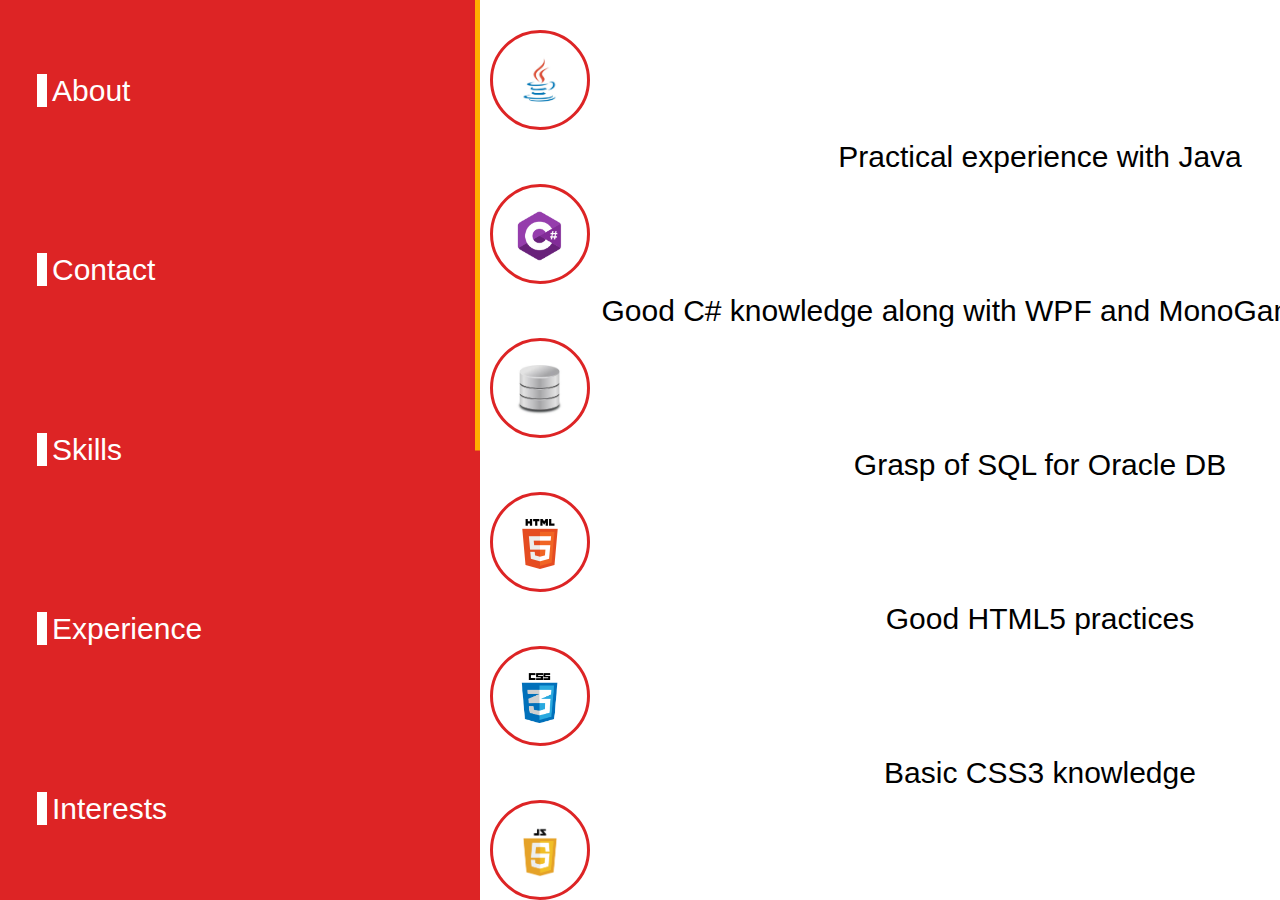
<file: HTML/skills.html>
<!DOCTYPE html>
<html>
	<head>
		<title>Skills</title>
		<link rel="stylesheet" href="../CSS/_mainStruct.css">
		<link rel="stylesheet" href="../CSS/skills.css">
		
	</head>
	
	<body>
		<div id="wrap">
			<nav id="mainNav">
				<table>
					<tr><td><a href="../index.html">About</a></td></tr>
					
					<tr><td><a href="./contact.html">Contact</a></td></tr>
					
					<tr><td><a href="./skills.html">Skills</a></td></tr>
					
					<tr><td><a href="./experience.html">Experience</a></td></tr>
					
					<tr><td><a href="./interests.html">Interests</a></td></tr>
					
				</table>
				
				<div id="NavRightBorder"></div>
				
			</nav>
			
			<section id="content">
				<section id="Java">
					<div class="circle">
						<img src="../RES/java.png" alt="Java Logo. Credit : Wikimedia Commons user J.Sa13D032" width="50" height="50">
					</div>
					
					<p>Practical experience with Java</p>
					
				</section>
				
				<section id="Csharp">
					<div class="circle">
						<img src="../RES/Csharp.png" alt="C sharp Logo. Credit : Wikimedia Commons user Andres15alvarez" width="50" height="50">
						
					</div>
					
					<p>Good C# knowledge along with WPF and MonoGame frameworks</p>
					
				</section>
				
				<section id="SQL">
					<div class="circle">
						<img src="../RES/db.png" alt="Database Icon. Credit : Pixabay user OpenClipart-Vectors" width="50" height="50">
						
					</div>
					
					<p>Grasp of SQL for Oracle DB</p>
					
				</section>
				
				<section id="html">
					<div class="circle">
						<img src="../RES/html.png" alt="HTML 5 Logo. Credit : Wikimedia Commons user W3C" width="50" height="50">
						
					</div>
					
					<p>Good HTML5 practices</p>
					
				</section>
				
				<section id="css">
					<div class="circle">
						<img src="../RES/css.png" alt="CSS 3 Logo. Credit : Wikimedia Commons user Rudloff" width="50" height="50">
						
					</div>
					
					<p>Basic CSS3 knowledge</p>
					
				</section>
				
				<section id="js">
					<div class="circle">
						<img src="../RES/js.png" alt="Javascript Logo. Credit : Flickr user Bo-Yi Wu" width="50" height="50">
						
					</div>
					
					<p>Good understanding of Javascript constructs</p>
					
				</section>
				
				<section id="Linux">
					<div class="circle">
						<img src="../RES/linux.png" alt="Linux Logo. Credit : Pixabay user OpenClipart-Vectors" width="50" height="50">
						
					</div>
					
					<p>Apprehension of Linux OS (mostly Fedora) through Bash CLI</p>
					
				</section>
				
				<section id="Git">
					<div class="circle">
						<img src="../RES/git.png" alt="Git Logo. Credit : Wikimedia Commons user Jason Long" width="50" height="50">
						
					</div>
					
					<p>Ease of use of Git version control (mostly GitLab)</p>
					
				</section>
				
			</section>
			
		</div>
	</body>
	
</html>
</file>
<file: CSS/_mainStruct.css>
* {
	margin: 0px;
	padding: 0px;
	box-sizing: border-box;
	
	font-family: Helvetica Neue, Helvetica, Arial, sans-serif;
	font-size: 30px;
	font-style: normal;
	font-variant: normal;
	font-weight: 500;
}

html, body, #wrap {
	width: 100%;
	height: 100%;
}

/* Main Navigation Bar -- Begin */
#mainNav {
	line-height: 26.4px;
	
	float: left;
	
	height: 100%;
	width: 30%;
}

#mainNav table {
	float: left;
	
	height: 100%;
	width: 99%;
	
}

/* Links -- Begin */
#mainNav table tr td a:link {
	margin-left: 35px;
	text-decoration: none;
	border-left: 10px solid white;
}

#mainNav table tr td a:visited {
	margin-left: 35px;
	text-decoration: none;
	border-left: 10px solid white;
}

#mainNav table tr td a:hover {
	margin-left: 35px;
	text-decoration: none;
	border-left: 10px solid black;
}

#mainNav table tr td a:active {
	margin-left: 35px;
	text-decoration: none;
	border-left: 10px solid grey;
}
/* Links -- End */

#NavRightBorder {
	float: left;
	
	border-right: 1px solid black;
	
	width: 1%;
	height: 95%;
	
	position: relative;
	top: 50%;
	transform: translateY(-50%);
}

/* Main Navigation Bar -- End */

/* Main Content -- Begin */
#content {
	float: left;
	
	height: 100%;
	width: 70%;
}
/* Main Content -- End */
</file>
<file: CSS/skills.css>
* {
	margin: 0px;
	padding: 0px;
	box-sizing: border-box;
	
	font-family: Helvetica Neue, Helvetica, Arial, sans-serif;
	font-size: 30px;
	font-weight: 500;
}

html, body {
	width: 100%;
	height: 100%;
}

/* Page -- Begin */
#wrap {
	width: 100%;
	height: 100%;
	
	min-width: 1600px;
	
	overflow-y: hidden;
	overflow-x: auto;
}

/* Navigation -- Begin */
#mainNav {
	background-color: #dd2425;
	float: left;
	
	height: 100%;
	width: 30%;
	min-width: 300px;
}

#mainNav table {
	float: left;
	
	height: 100%;
	min-width: 95%;
	max-width: 295px;
}

/* Links -- Begin */
#mainNav a:link {
	padding-left: 5px;
	color: white;
	margin-left: 35px;
	text-decoration: none;
	border-left: 10px solid #dd2425;
}

#mainNav a:visited {
	color: white;
	border-left: 10px solid #dd2425;
}

#mainNav a:hover {
	border-left: 10px solid white;
}

#mainNav a:active {
	border-left: 10px solid grey;
}
/* Links -- End */

#NavRightBorder {
	float: left;
	
	border-right: 5px solid #ffaf00;
	
	width: 5%;
	height: 95%;
	
	position: relative;
	top: 2.5%;
}
/* Navigation -- End */

/* Main Content -- Begin */
#content {
	overflow: auto;
	
	padding-top: 20px;
	
	height: 100%;
	width: 70%;
	min-width: 1100px;
	text-align: center;
}

#mainFocus > section {
	display: block;
	clear: both;
	height: 200px;
	width: 95%;
	
	margin-bottom: 25px;
	margin-top: 25px;
	margin-right: 2%;
	margin-left: 3%;
}

.Border {
	display: block;
	float: left;
	
	border-right: 2px solid #ffaf00;
	border-left: 2px solid #ffaf00;
	
	width: 1%;
	height: 100%;
}

#mainFocus > section > section {
	position: relative;
	display: block;
	float: left;
	
	border-top: 1px solid #ffaf00;
	border-bottom: 1px solid #ffaf00;
	
	width: 98%;
	height: 90%;
	top: 5%;
}

#mainFocus > section > section > p {
	display: block;
	
	margin-bottom: 10px;
	
	color: #01395e;
	margin-left: 110px;
	margin-right: auto;
}

/* Circle Icon -- Begin */
.circle {
	display: block;
	
	width: 100px;
	height: 100px;
	
	margin: 10px;
	
	border: 3px solid #dd2425;
	border-radius: 50%;
	
	background-color: white;
	background-size: 50px;
	text-align: center;
	background-repeat: no-repeat;
}

.circle > img {
	position: relative;
	top: 25%;
}
/* Circle Icon -- End */

.mini {
	position: relative;
	text-align: center;
}

.mini .Border {
	display: none;
}

.mini p {
	display: none;
}

.mini .circle {
	float: left;
	display: inline-block;
	margin: 20px 130px;
}
/* Main Content -- End */
/* Page -- End */
</file>
